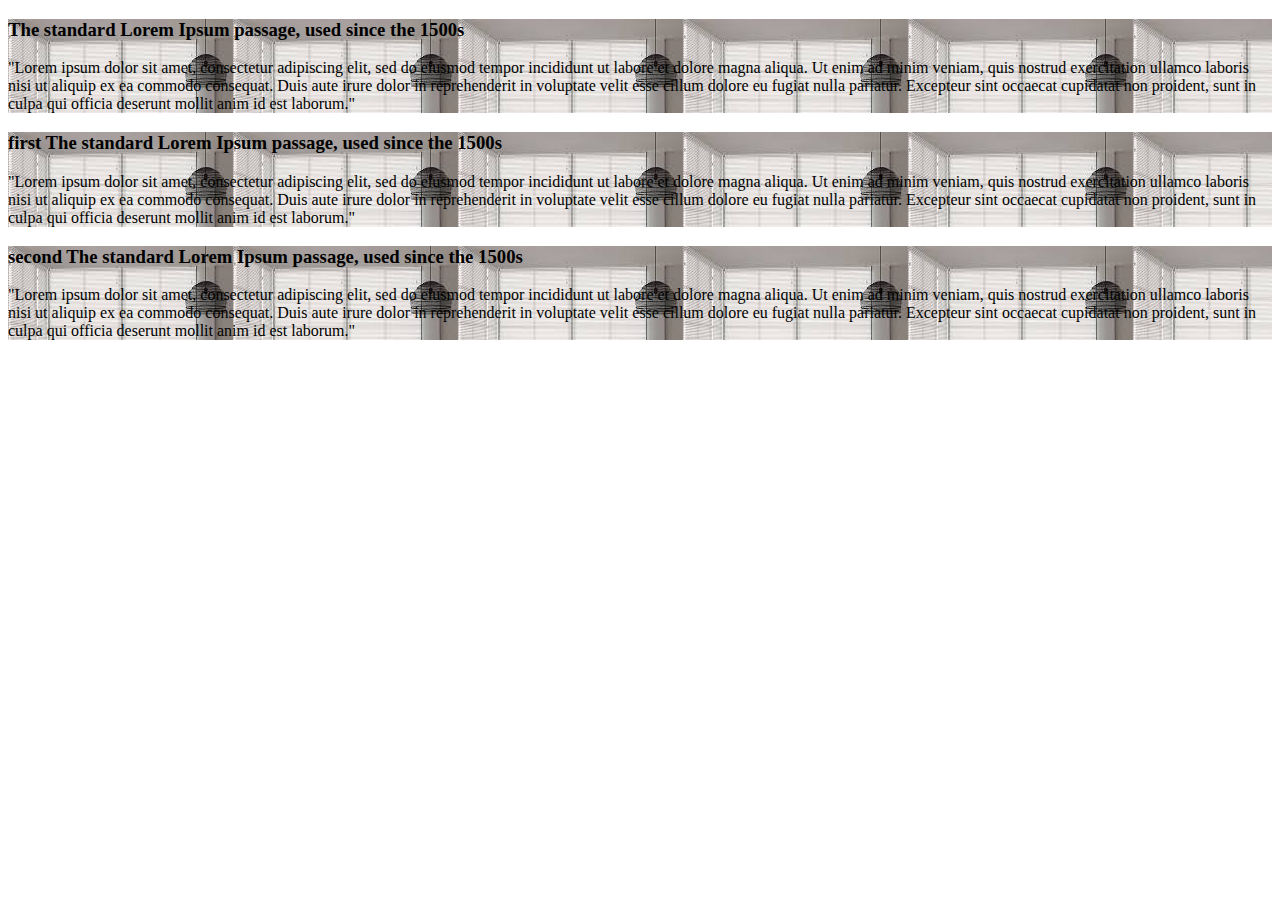
<file: index.html>
<!DOCTYPE html>
<html lang="en">
<head>
    <meta charset="UTF-8">
    <meta name="viewport" content="width=device-width, initial-scale=1.0">
    <title>my first github</title>
    <link rel="stylesheet" href="styles/blogs.css">
</head>
<body>
    <div>
        <h3>The standard Lorem Ipsum passage, used since the 1500s</h3>
        <p>"Lorem ipsum dolor sit amet, consectetur adipiscing elit, sed do eiusmod tempor incididunt ut labore et dolore magna aliqua. Ut enim ad minim veniam, quis nostrud exercitation ullamco laboris nisi ut aliquip ex ea commodo consequat. Duis aute irure dolor in reprehenderit in voluptate velit esse cillum dolore eu fugiat nulla pariatur. Excepteur sint occaecat cupidatat non proident, sunt in culpa qui officia deserunt mollit anim id est laborum."</p>
    </div>
    <div>
        <h3> first The standard Lorem Ipsum passage, used since the 1500s</h3>
        <p>"Lorem ipsum dolor sit amet, consectetur adipiscing elit, sed do eiusmod tempor incididunt ut labore et dolore magna aliqua. Ut enim ad minim veniam, quis nostrud exercitation ullamco laboris nisi ut aliquip ex ea commodo consequat. Duis aute irure dolor in reprehenderit in voluptate velit esse cillum dolore eu fugiat nulla pariatur. Excepteur sint occaecat cupidatat non proident, sunt in culpa qui officia deserunt mollit anim id est laborum."</p>
    </div>
    <div>
        <h3> second The standard Lorem Ipsum passage, used since the 1500s</h3>
        <p>"Lorem ipsum dolor sit amet, consectetur adipiscing elit, sed do eiusmod tempor incididunt ut labore et dolore magna aliqua. Ut enim ad minim veniam, quis nostrud exercitation ullamco laboris nisi ut aliquip ex ea commodo consequat. Duis aute irure dolor in reprehenderit in voluptate velit esse cillum dolore eu fugiat nulla pariatur. Excepteur sint occaecat cupidatat non proident, sunt in culpa qui officia deserunt mollit anim id est laborum."</p>
    </div>
    
</body>
</html>
</file>
<file: styles/blogs.css>
div{
     background-color: burlywood; 
    background-image: url(slide1.jpeg);
    /* background-repeat: no-repeat; */
    /* background-size: ; */

}
</file>
